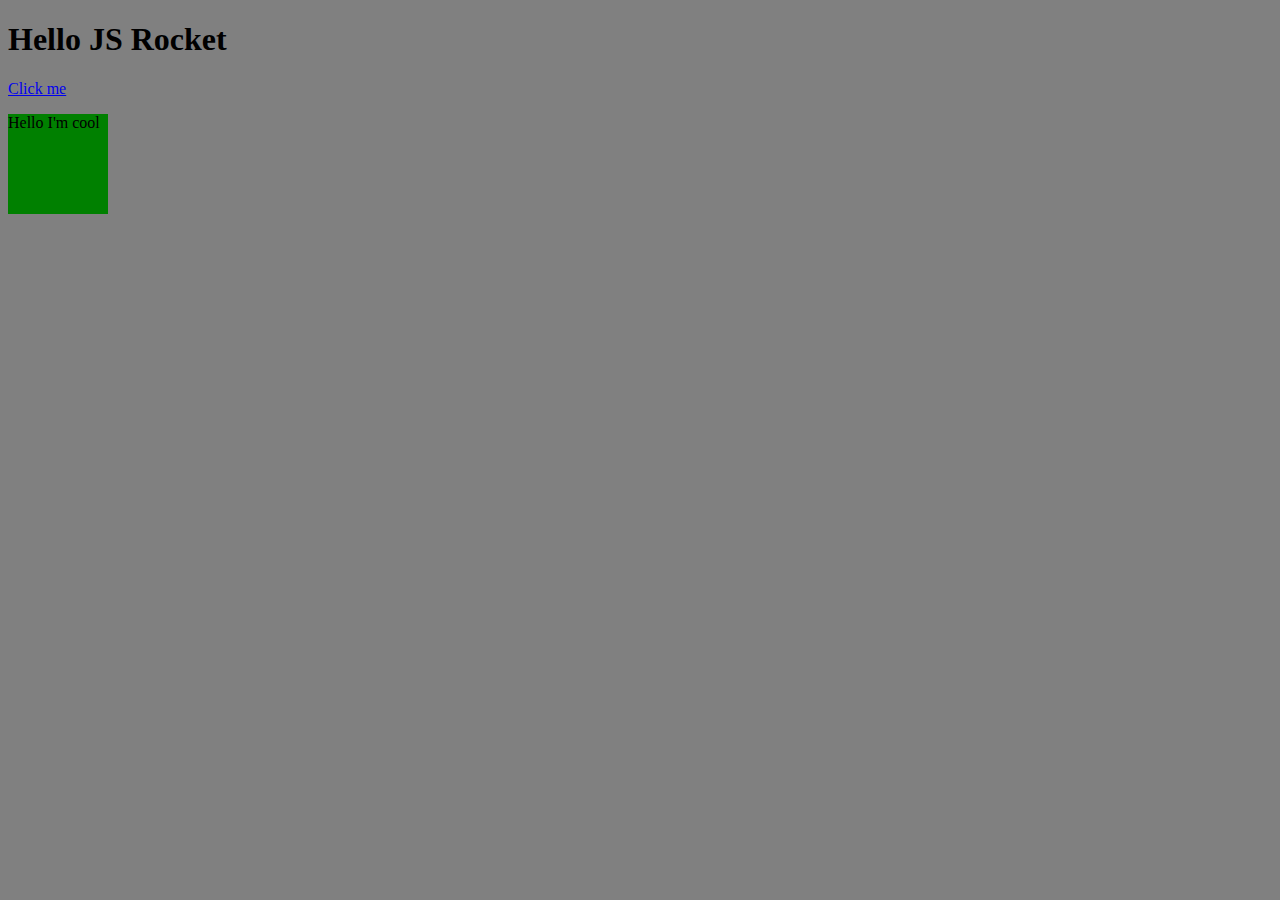
<file: index.html>
<!DOCTYPE html>
<html>
<head>
	<title>JS Rocket</title>
	<script type="text/javascript" src="js/script.js"></script>
	<link rel="stylesheet" type="text/css" href="css/style.css">
</head>
<body>
	<h1>Hello JS Rocket</h1>
	<a href="#" onclick="doCoolstuff();">Click me</a>

	<div class="cool" id="cool">
		<p>Hello I'm cool</p>
	</div>
</body>
</html>
</file>
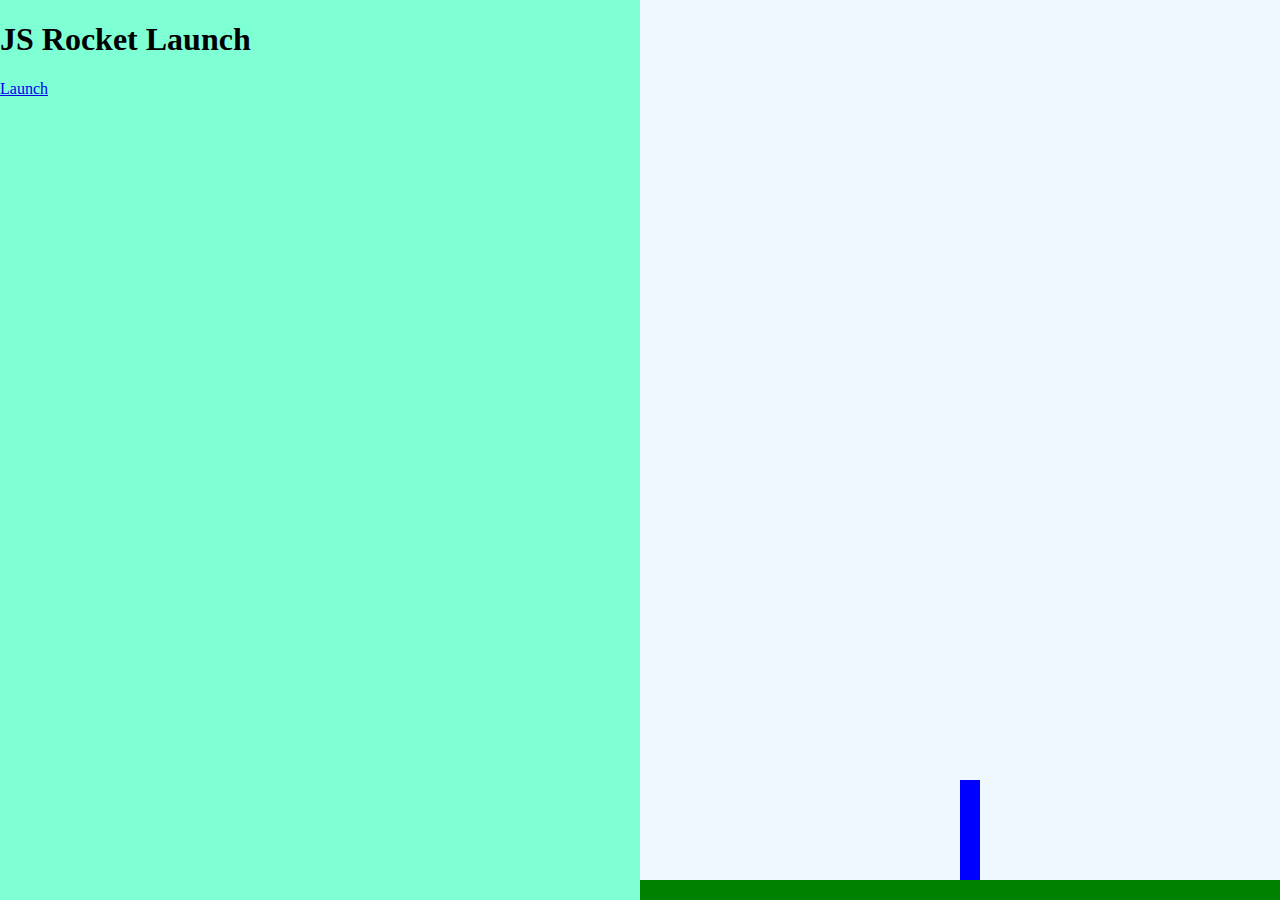
<file: rocket.html>
<!DOCTYPE html>
<html>
<head>
	<title>Rocket Launch Sequence!</title>
	<link rel="stylesheet" type="text/css" href="css/rocket.css">
	<script type="text/javascript" src="js/rocket.js"></script>
</head>
<body class="body-state1">

	<div class="left">
		<div class="state1">
			<h1>JS Rocket Launch</h1>
			<a href="#" class="button" onclick="changeState(2);"> Launch</a>
		</div>
		<div class="state2">
			<h1 id="countdown">10</h1>
			<a href="#" class="button" onclick="changeState(1);"> Abort!</a>
		</div>
		<div class="state3">
			<h1>Lift Off!</h1>
		</div>
		<div class="state4">
			<h1>Well done!</h1>
			<a href="#" class="button" onclick="changeState(1);"> Do It Again!</a>
		</div>
		<div class="state5">
			<h1>Oh No!!!!</h1>
			<a href="#" class="button" onclick="changeState(1);"> Try Again!</a>
		</div>
	</div>
	<div class="right">
	<div class="ground"></div>
		<div class="rocket"></div>
	</div>
</body>
</html>
</file>
<file: css/style.css>
body {
	background-color: grey;
}

.cool {
	width: 100px;
	height: 100px;
	background-color: green;
	transition: background-color 2s;
}

.cool.red {
	background-color: red;
}
</file>
<file: css/rocket.css>
.left {
	background-color: aquamarine;
	position: fixed;
	width: 50%;
	height: 100%;
	top: 0;
	left: 0;
}

.right {
	background-color: aliceblue;
	position: fixed;
	width: 50%;
	height: 100%;
	top: 0;
	right: 0;
}

.rocket {
	position: absolute;
	left: 50%;
	bottom: 20px;
	width: 20px;
	height: 100px;
	background-color: blue;
	transition: bottom 10000ms;
}

body.body-state1 .rocket {
	transition: none;
}


body.body-state3 .rocket,
body.body-state4 .rocket{
	bottom: 1000px;
}

.ground {
	background-color: green;
	position: absolute;
	bottom: 0;
	left: 0;
	width: 100%;
	height: 20px;
	
}


.state1 {
	display: none;
}

.state2 {
	display: none;
}

.state3 {
	display: none;
}

.state4 {
	display: none;
}

.state5 {
	display: none;
}

body.body-state1 .state1 {display: block;}
body.body-state2 .state2 {display: block;}
body.body-state3 .state3 {display: block;}
body.body-state4 .state4 {display: block;}
body.body-state5 .state5 {display: block;}


a {

}

a.button {

}
</file>
